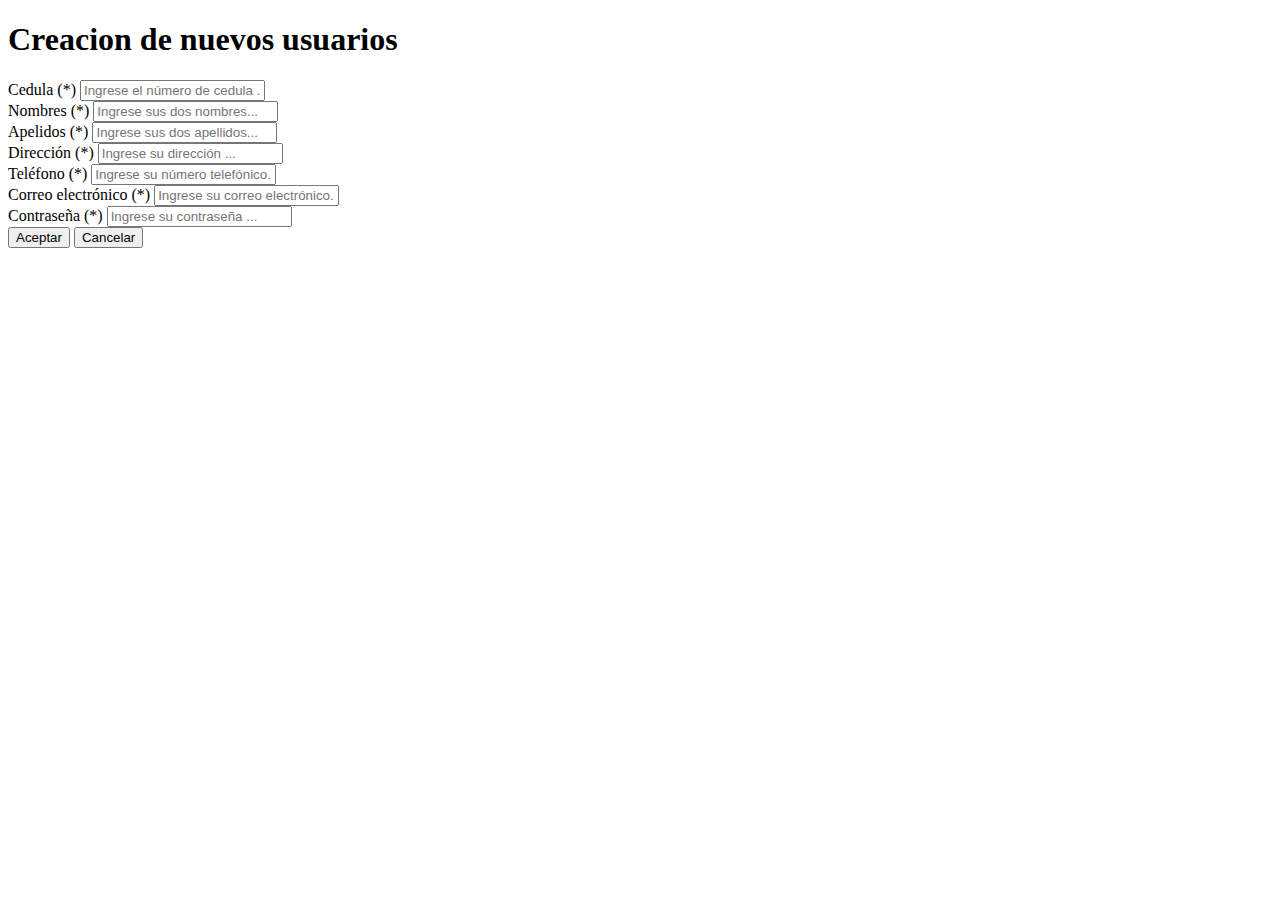
<file: private/vista/crear_cliente.html>
<!DOCTYPE html>
<html>

<head>
    <meta charset="UTF-8" />
</head>

<body>
    <form id="formulario01" method="POST" action="../controlador/crear_cliente.php">
        <h1>Creacion de nuevos usuarios</h1>
        <label for="cedula">Cedula (*)</label>
        <input type="text" id="cedula" name="cedula" value="" placeholder="Ingrese el número de cedula ..." required />
        <br />
        <label for="nombres">Nombres (*)</label>
        <input type="text" id="nombres" name="nombres" value="" placeholder="Ingrese sus dos nombres..." required />
        <br />
        <label for="apellidos">Apelidos (*)</label>
        <input type="text" id="apellidos" name="apellidos" value="" placeholder="Ingrese sus dos apellidos..." required />
        <br />
        <label for="direccion">Dirección (*)</label>
        <input type="text" id="direccion" name="direccion" value="" placeholder="Ingrese su dirección ..." required />
        <br />
        <label for="telefono">Teléfono (*)</label>
        <input type="text" id="telefono" name="telefono" value="" placeholder="Ingrese su número telefónico..." required />
        <br />
        <label for="correo">Correo electrónico (*)</label>
        <input type="email" id="correo" name="correo" value="" placeholder="Ingrese su correo electrónico..." required />
        <br />
        <label for="correo">Contraseña (*)</label>
        <input type="password" id="contrasena" name="contrasena" value="" placeholder="Ingrese su contraseña ..." required />
        <br />
        <input type="submit" id="crear" name="crear" value="Aceptar" />
        <input type="reset" id="cancelar" name="cancelar" value="Cancelar" />
    </form>
</body>

</html>
</file>
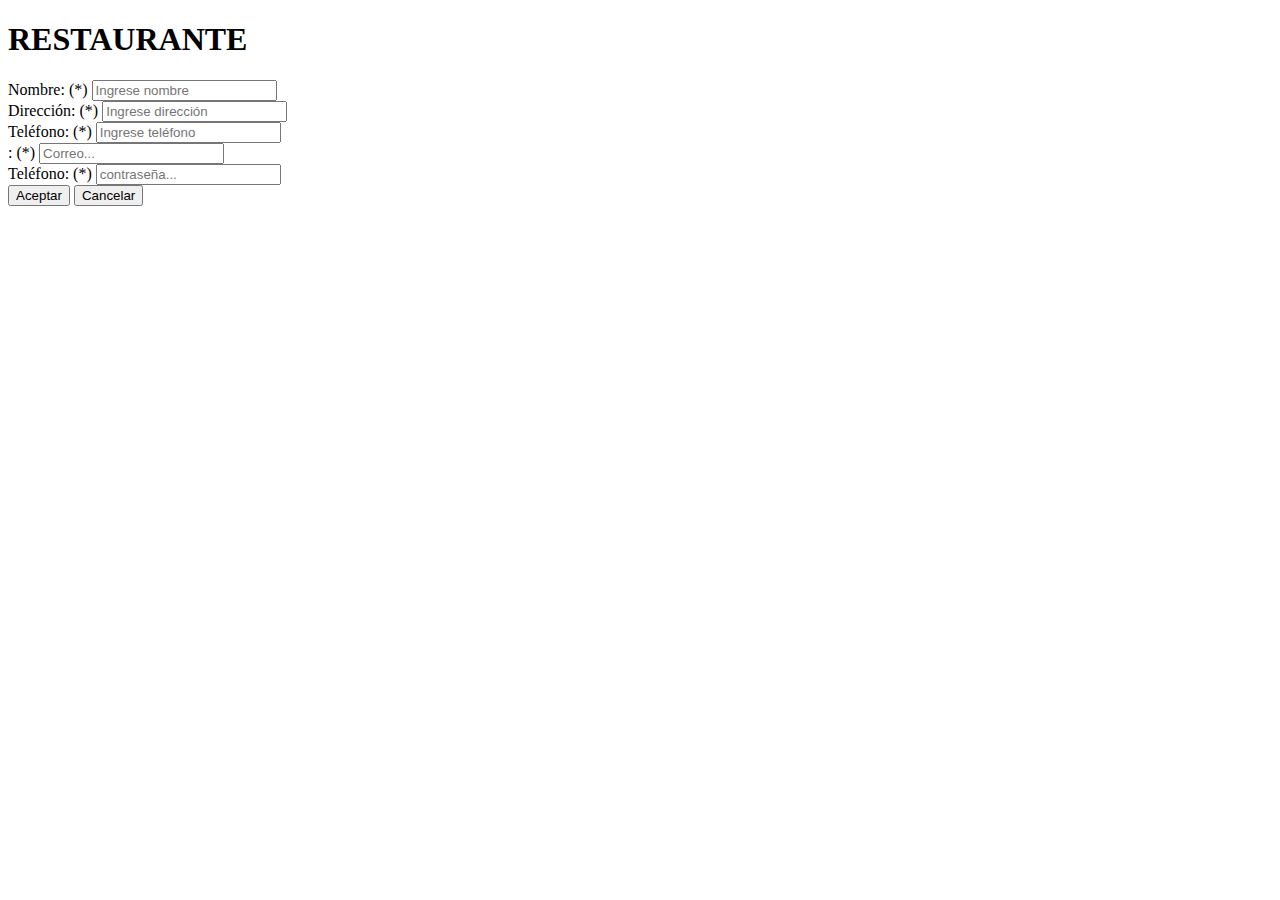
<file: public/vista/registar_restaurante.html>
<!DOCTYPE html>
<html>

<head>
    <meta charset="UTF-8" />
</head>

<body>
    <form id="formulario01" method="POST" action="../controlador/registar_restaurante.php">
        <h1>RESTAURANTE</h1>
        <label for="nombre">Nombre: (*)</label>
        <input type="text" id="cedula" name="nombre" value="" placeholder="Ingrese nombre" required />
        <br />
        <label for="direccion">Dirección: (*)</label>
        <input type="text" id="nombres" name="direccion" value="" placeholder="Ingrese dirección" required />
        <br />
        <label for="telefono">Teléfono: (*)</label>
        <input type="text" id="apellidos" name="telefono" value="" placeholder="Ingrese teléfono" required />
        <br />
        <label for="correo">: (*)</label>
        <input type="text" id="apellidos" name="correo" value="" placeholder="Correo..." required />
        <br />
        <label for="clave">Teléfono: (*)</label>
        <input type="text" id="apellidos" name="clave" value="" placeholder="contraseña..." required />
        <br />
        
        
        <input type="submit" id="crear" name="crear" value="Aceptar" />
        <input type="reset" id="cancelar" name="cancelar" value="Cancelar" />
    </form>
</body>

</html>
</file>
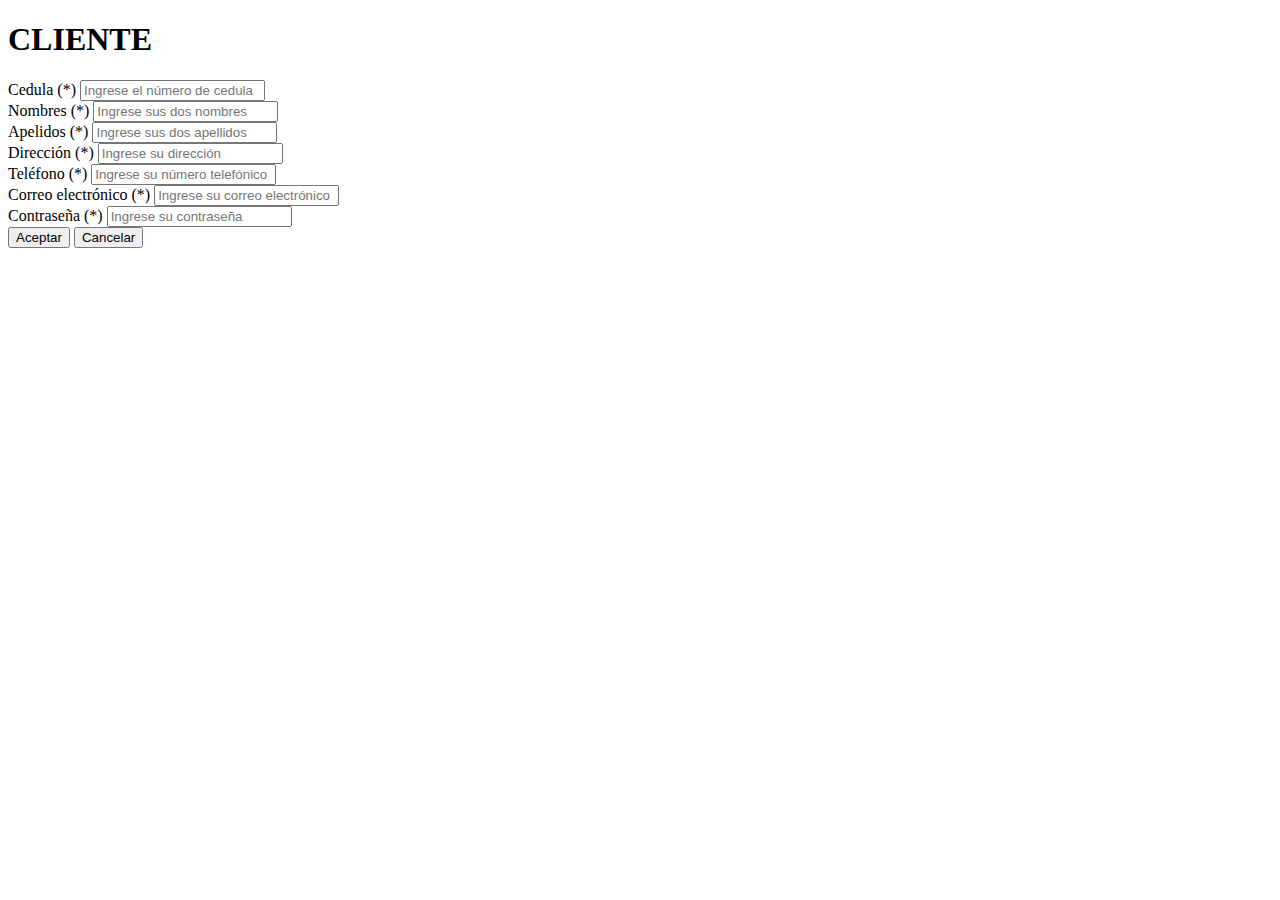
<file: public/vista/registrar_cliente.html>
<!DOCTYPE html>
<html>

<head>
    <meta charset="UTF-8" />
</head>

<body>
    <form id="formulario01" method="POST" action="../controlador/registrar_usuario.php">
        <h1>CLIENTE</h1>
        <label for="cedula">Cedula (*)</label>
        <input type="text" id="cedula" name="cedula" value="" placeholder="Ingrese el número de cedula" required />
        <br />
        <label for="nombres">Nombres (*)</label>
        <input type="text" id="nombres" name="nombres" value="" placeholder="Ingrese sus dos nombres" required />
        <br />
        <label for="apellidos">Apelidos (*)</label>
        <input type="text" id="apellidos" name="apellidos" value="" placeholder="Ingrese sus dos apellidos" required />
        <br />
        <label for="direccion">Dirección (*)</label>
        <input type="text" id="direccion" name="direccion" value="" placeholder="Ingrese su dirección" required />
        <br />
        <label for="telefono">Teléfono (*)</label>
        <input type="text" id="telefono" name="telefono" value="" placeholder="Ingrese su número telefónico" required />
        <br />
        <label for="correo">Correo electrónico (*)</label>
        <input type="email" id="correo" name="correo" value="" placeholder="Ingrese su correo electrónico" required />
        <br />
        <label for="correo">Contraseña (*)</label>
        <input type="password" id="contrasena" name="contrasena" value="" placeholder="Ingrese su contraseña" required />
        <br />
        <input type="submit" id="crear" name="crear" value="Aceptar" />
        <input type="reset" id="cancelar" name="cancelar" value="Cancelar" />
    </form>
</body>

</html>
</file>
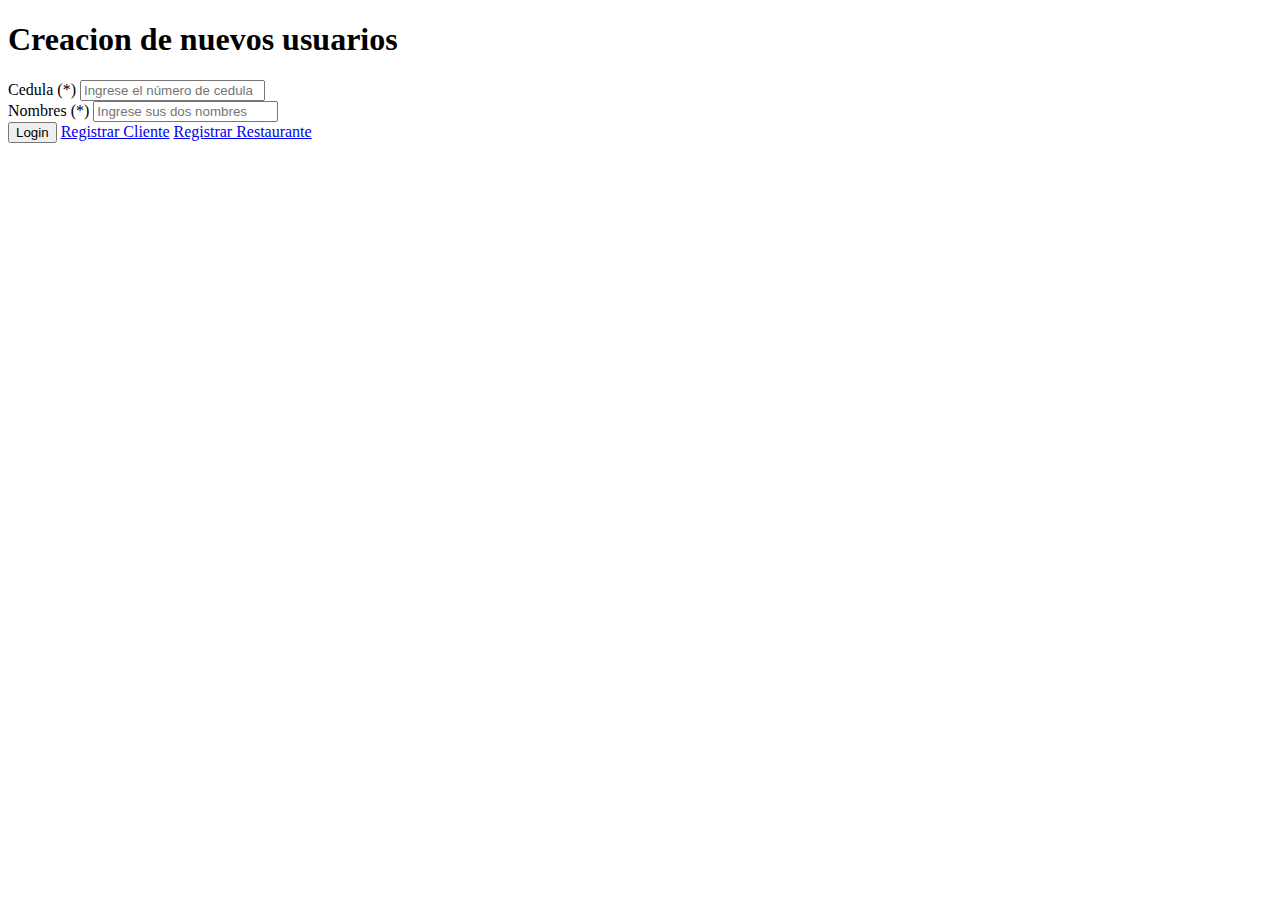
<file: public/vista/sesion.html>
<!DOCTYPE html>
<html lang="en">

<head>
    <meta charset="UTF-8">
    <meta http-equiv="X-UA-Compatible" content="IE=edge">
    <meta name="viewport" content="width=device-width, initial-scale=1.0">
<!-- <link href="https://unpkg.com/tailwindcss@^2/dist/tailwind.min.css" rel="stylesheet"> -->
    <title>Document</title>
</head>

<body>
    <!-- component -->
    <!-- Create by joker banny -->
    <!-- <div class="h-screen bg-indigo-100 flex justify-center items-center">
        <div class="lg:w-2/5 md:w-1/2 w-2/3">
            <form class="bg-white p-10 rounded-lg shadow-lg min-w-full"  method="POST" action="../controlador/registrar_usuario.php">
                <h1 class="text-center text-2xl mb-6 text-gray-600 font-bold font-sans">Iniciar Sesión</h1>
                <div>
                    <label class="text-gray-800 font-semibold block my-3 text-md" for="username">Correo</label>
                    <input class="w-full bg-gray-100 px-4 py-2 rounded-lg focus:outline-none" type="text"
                        name="correo" id="username" placeholder="@email" />
                </div>
                <div>
                    <label class="text-gray-800 font-semibold block my-3 text-md" for="email">Contraseña</label>
                    <input class="w-full bg-gray-100 px-4 py-2 rounded-lg focus:outline-none" type="text" name="clave"
                        id="email" placeholder="correo" />
                </div>
                  
                <button type="submit" class="w-full mt-6 bg-indigo-600 rounded-lg px-4 py-2 text-lg text-white tracking-wide font-semibold font-sans" >
                <a href="../vista/crear_cliente.html">Registrarse
                </button></a>
                <button type="submit"
                    class="w-full mt-6 mb-3 bg-indigo-100 rounded-lg px-4 py-2 text-lg text-gray-800 tracking-wide font-semibold font-sans">
                <a href="../vista/index.html">Login
                </button></a>
            </form>
        </div>
    </div> -->


<form id="formulario01" method="POST" action="../controlador/sesion.php"">
    <h1>Creacion de nuevos usuarios</h1>
    
    <label for="cedula">Cedula (*)</label>
    <input type="text" id="cedula" name="correo" value="" placeholder="Ingrese el número de cedula" required />
    <br />
    <label for="nombres">Nombres (*)</label>
    <input type="text" id="nombres" name="contrasena" value="" placeholder="Ingrese sus dos nombres" required />
    <br />
    
    <input type="submit" id="crear" name="crear" value="Login" />
    
    <a href="../vista/registrar_cliente.html">Registrar Cliente</a>
    
    <a href="../vista/registar_restaurante.html">Registrar Restaurante</a>

</form>
</body>
</html>
</file>
